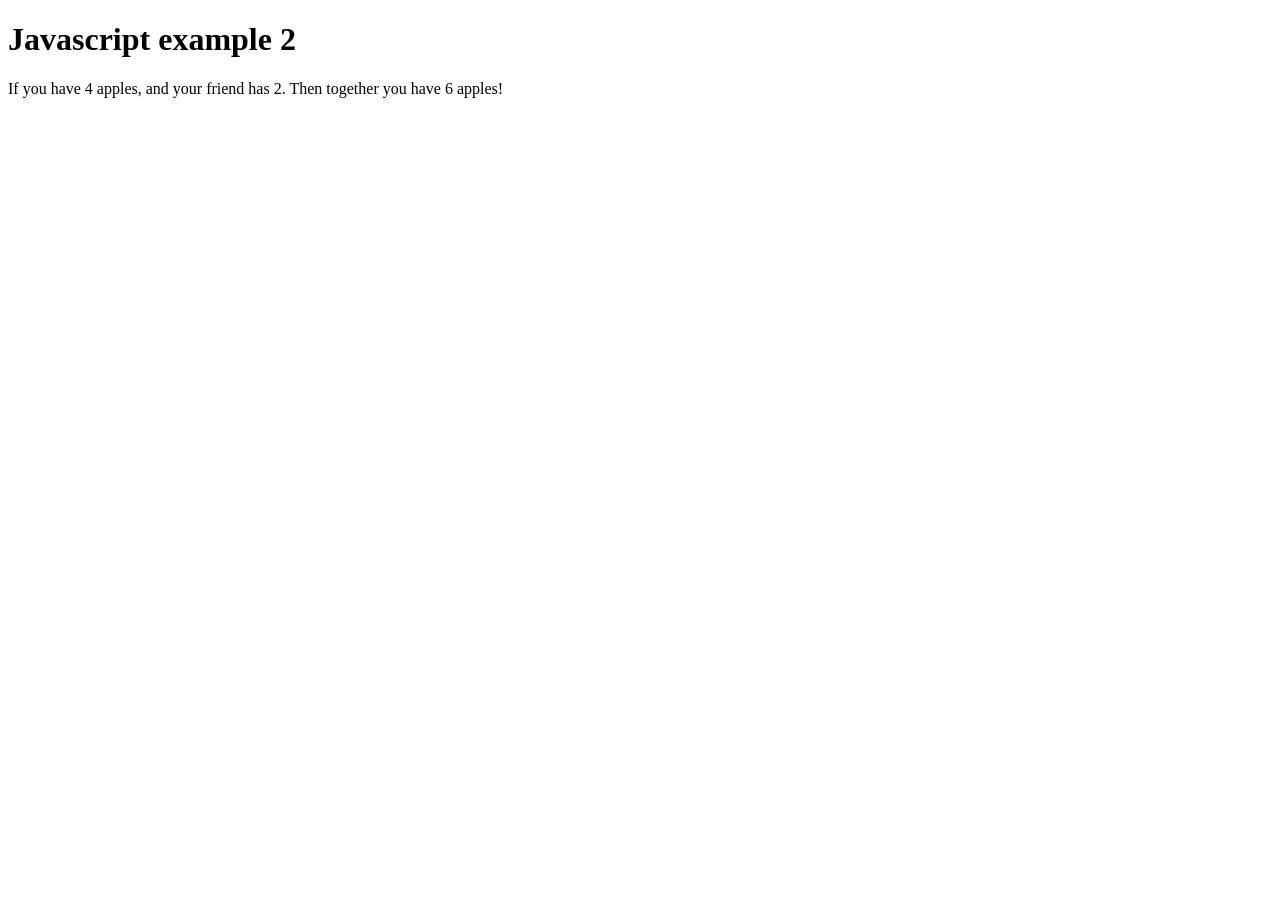
<file: practice/apple.html>
<!DOCTYPE html>
<html lang="en">
<head>
    <meta charset="UTF-8">
    <meta name="viewport" content="width=device-width, initial-scale=1.0">
    <title>Apple</title>
    <script src="apple.js" defer></script>
</head>
<body>
    <h1>Javascript example 2</h1>
    <p>If you have <span id="myAppleElement"></span> apples, and your friend has
    <span id="friendAppleElement"></span>. Then together you have
    <span id="totalApplesElement"></span> apples!</p>

</body>
</html>
</file>
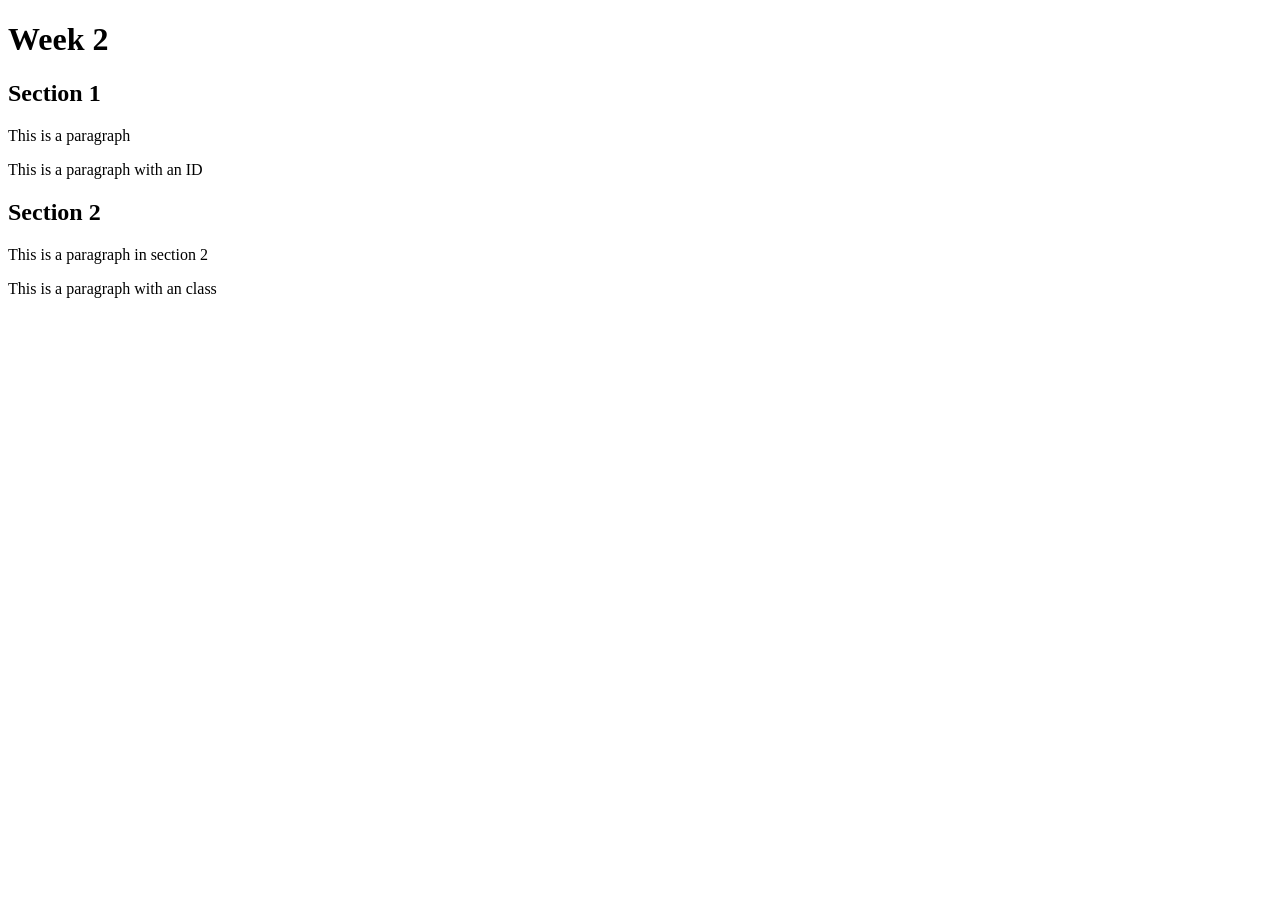
<file: practice/dom-basics.html>
<!-- dom-basics.html -->
<!DOCTYPE html>
<html lang="en">
  <head>
    <meta charset="UTF-8" />
    <meta name="viewport" content="width=device-width, initial-scale=1.0" />
    <title>Week 2</title>
  </head>
  <body>
    <h1>Week 2</h1>
    <section>
      <h2>Section 1</h2>
      <p>This is a paragraph</p>
      <p id="p2">This is a paragraph with an ID</p>
    </section>
    <section>
      <h2>Section 2</h2>
      <div>
        <p>This is a paragraph in section 2</p>
        <p class="green">This is a paragraph with an class</p>
      </div>
    </section>
  </body>
</html>
</file>
